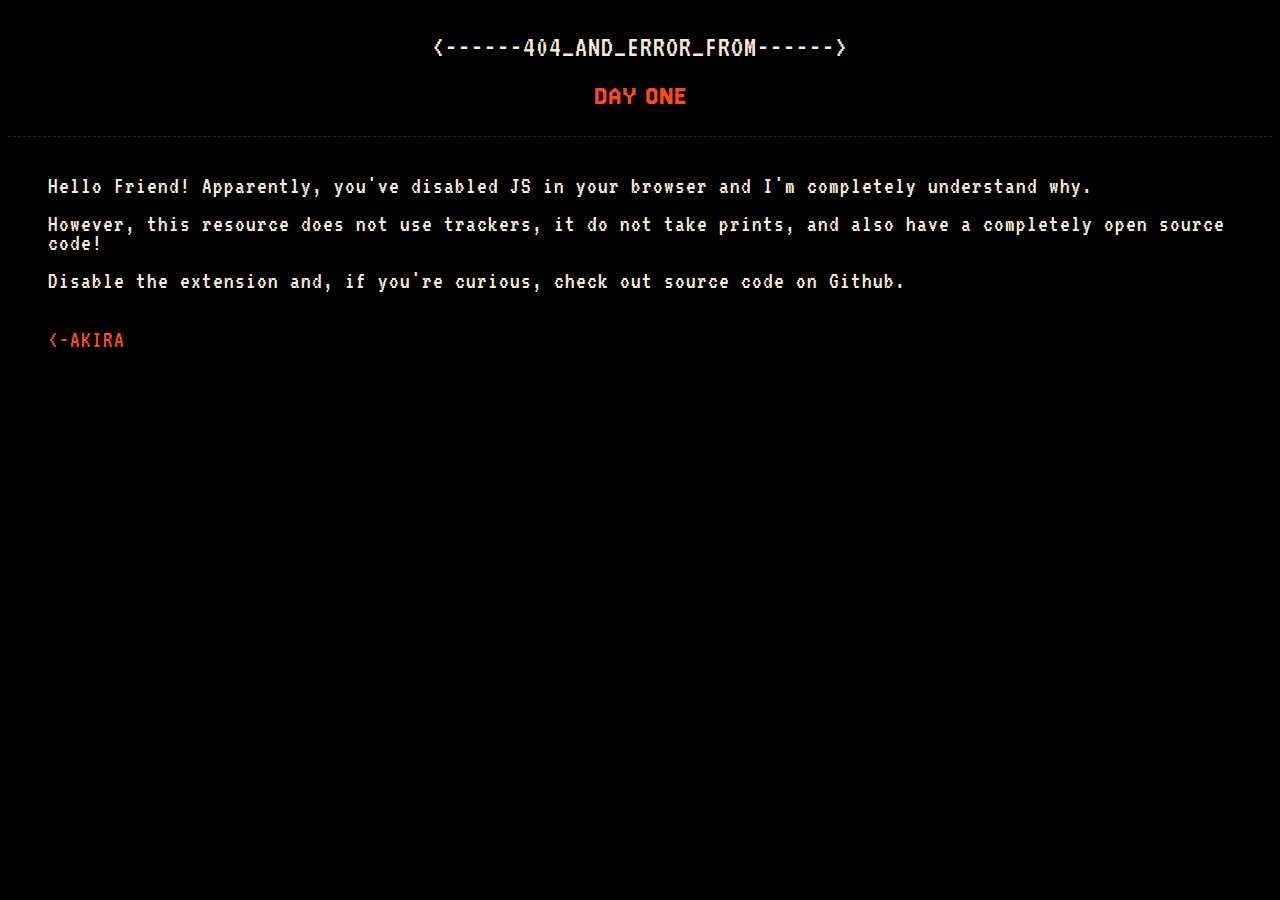
<file: no-js.html>
<!DOCTYPE html>
<html lang="en">
<head>
    <meta charset="UTF-8">
    <meta name="viewport" content="width=device-width, initial-scale=1.0">
    <title>404</title>
    <link rel="icon" type="image/png" sizes="512x512"  href="img/icon_512.png">
    <link rel="icon" type="image/png" sizes="192x192"  href="img/icon_192.png">
    <link rel="icon" type="image/png" sizes="32x32"    href="img/icon_32.png">
    <link rel="stylesheet" type="text/css"             href="assets/css/main.css"/>
</head>
<body>
    <div class="greeting" style="font-size: 30px; border-bottom: 1.5px dashed #272727;">
        <p class="greeting_hlwrld" style="text-align: center;">&lt------404_AND_ERROR_FROM------&gt</p>
        <p class="greeting_hlwrld" style="text-align: center; font-family: 'Jersey 15', sans-serif; color: #FA4C14;">DAY ONE</p>
    </div>
    <div style="padding: 40px; font-size: x-large;">Hello Friend! Apparently, you've disabled JS in your browser and I'm completely understand why.<br><br>However, this resource does not use trackers, it do not take prints, and also have a completely open source code!<br><br>Disable the extension and, if you're curious, check out source code on Github.</div>
    <a href="https://akiralab.tech/" style="font-size: x-large; padding: 40px; text-decoration: none; color: #FA4C14;">&lt-AKIRA</a>
</body>
</html>
</file>
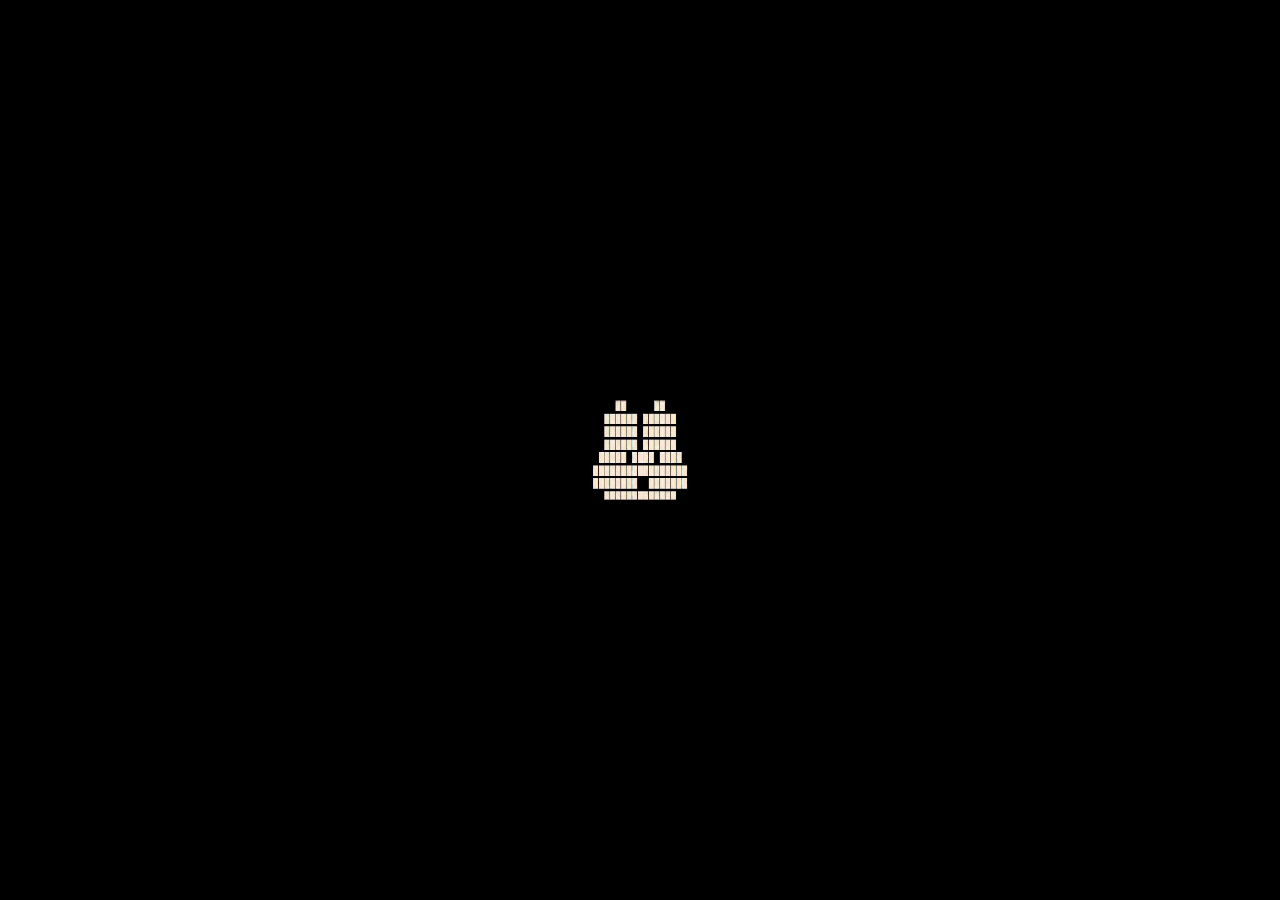
<file: LINKS/MX.html>
<a href="../index.html" style="font-size: x-large; padding: 40px; text-decoration: none; color: #FA4C14;">&lt-AKIRA</a>
<!DOCTYPE html>

<!-- Special thanks to dragonfly and HeronPreston for the wonderful templates and great taste (#FA4C14) :) -->

<html lang="en">
<head>
  <noscript>
    <meta http-equiv="refresh" content="0; url=../no-js.html">
  </noscript>
    <meta charset="UTF-8">
    <meta name="viewport" content="width=device-width, initial-scale=1.0">
    <title>MAIL</title>
    <link rel="icon" type="image/png" sizes="512x512"  href="../img/icon_512.png">
    <link rel="icon" type="image/png" sizes="192x192"  href="../img/icon_192.png">
    <link rel="icon" type="image/png" sizes="32x32"    href="../img/icon_32.png">
    <link rel="stylesheet" type="text/css"             href="../assets/css/main.css"/>
    <link href="../assets/css/style.css" rel="stylesheet">
    <link href="../assets/css/style.css" rel="stylesheet">
    <script async="" src="../assets/js/main.js" defer=""></script>
    <script async="" src="../assets/js/baffle.js" defer=""></script>
    <script async="" src="../assets/js/morph.js" defer=""></script>
</head>

<body>
  <div id="loading-screen">
    <video id="loading-video" autoplay muted playsinline>
      <source src="../img/oswald_gif.mp4" type="video/mp4">
    </video>
  </div>
  
<script>
  const loadingScreen = document.getElementById('loading-screen');
const loadingVideo = document.getElementById('loading-video');

loadingVideo.addEventListener('ended', () => {
  loadingScreen.classList.add('fade-out');
  setTimeout(() => {
    loadingScreen.style.display = 'none';
  }, 1000);
});
</script>

  
  <nav class="navbar">
    <ul class="navbar-nav">
      <span style="color: #FA4C14;font-family:'Jersey 15', sans-serif; font-size: 30px; margin-right: 30px;">AKIRA</span>
      <li><a href="http://akiralab.tech/">2_MAIN_PAGE</a></li>
    </ul>
  </nav>

  

    <header>
        <pre class="headerPreMax"></pre>
<!--$$$$$$$$$$$$$$$$$$$$$$$$$$$$$$$$$ CALVIN S $$$$$$$$$$$$$$$$$$$$$$$$$$$$$$$$$-->
        <pre class="headerPreMin"> 
   _   _  _____ ___    _   
  /_\ | |/ /_ _| _ \  /_\  
 / _ \| ' < | ||   / / _ \ 
/_/ \_\_|\_\___|_|_\/_/ \_\
<p>404_AND_ERROR_FROM<br><span style="font-family: 'Jersey 15', sans-serif; color: #FA4C14;">DAY ONE</span></p>
        </pre>
    </header>

    <div class="PHONE" style="text-align: center; margin: 0 auto; max-width: 80%; padding: 20px;">
      <h2 style="color: #FA4C14;">not available on phones or devices with this resolution</h2>
      <p>we sincerely ask you to switch to the desktop version for full use of the resource</p>
      <p style="float: right; color: #585858;"><img src="../img/icon_32-transformed.png" style="float: right;">&copy;2024 AKIRAHACK</p>
    </div>
    <div class="PC">
    <div id="mainPage">
        <div class="greeting" style="font-size: 30px; text-align: center;">
          <p class="greeting_hlwrld" style="text-align: center;">&lt------SEND_EMAILS_FROM------&gt</p>
          <a href="mailto:akirahack@tuta.io?subject=&body=hello%20friend!" style="font-family: 'Jersey 15', sans-serif; color: #FA4C14;">akirahack@tuta.io</a>
        </div>

        

    <p  style="bottom: 0; right: 0; position: absolute; color: #585858; margin-right: 10px;">&copy;2025 AKIRALAB</p>
</body>
</html>
</file>
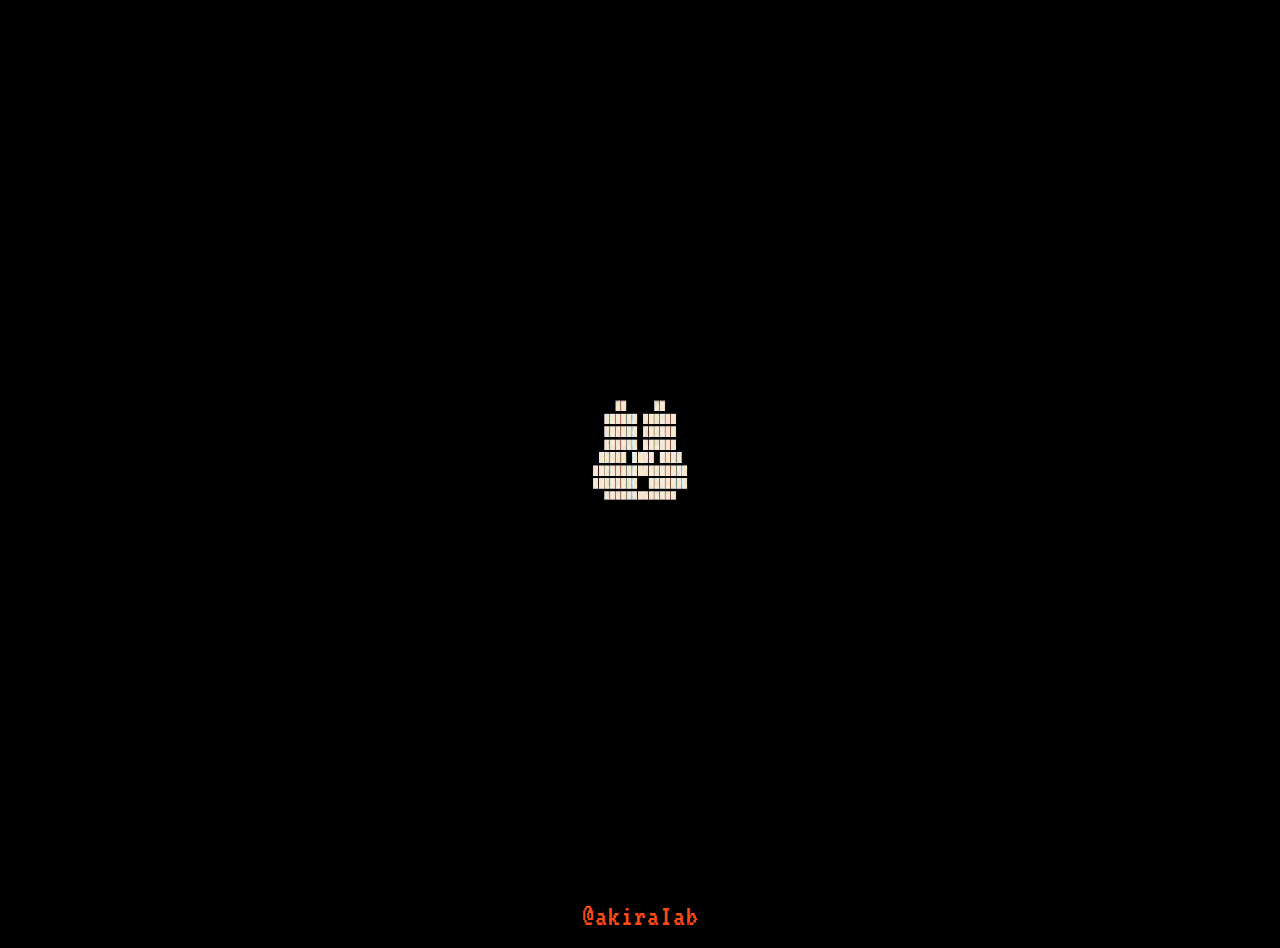
<file: LINKS/TG.html>
<a href="../index.html" style="font-size: x-large; padding: 40px; text-decoration: none; color: #FA4C14;">&lt-AKIRA</a>
<!DOCTYPE html>

<!-- Special thanks to dragonfly and HeronPreston for the wonderful templates and great taste (#FA4C14) :) -->

<html lang="en">
<head>
  <noscript>
    <meta http-equiv="refresh" content="0; url=../no-js.html">
  </noscript>
    <meta charset="UTF-8">
    <meta name="viewport" content="width=device-width, initial-scale=1.0">
    <title>TELEGRAM</title>
    <link rel="icon" type="image/png" sizes="512x512"  href="../img/icon_512.png">
    <link rel="icon" type="image/png" sizes="192x192"  href="../img/icon_192.png">
    <link rel="icon" type="image/png" sizes="32x32"    href="../img/icon_32.png">
    <link rel="stylesheet" type="text/css"             href="../assets/css/main.css"/>
    <link href="../assets/css/style.css" rel="stylesheet">
    <link href="../assets/css/style.css" rel="stylesheet">
    <script async="" src="../assets/js/main.js" defer=""></script>
    <script async="" src="../assets/js/baffle.js" defer=""></script>
    <script async="" src="../assets/js/morph.js" defer=""></script>
</head>

<body>
  <div id="loading-screen">
    <video id="loading-video" autoplay muted playsinline>
      <source src="../img/oswald_gif.mp4" type="video/mp4">
    </video>
  </div>
  
<script>
  const loadingScreen = document.getElementById('loading-screen');
const loadingVideo = document.getElementById('loading-video');

loadingVideo.addEventListener('ended', () => {
  loadingScreen.classList.add('fade-out');
  setTimeout(() => {
    loadingScreen.style.display = 'none';
  }, 1000);
});
</script>

  
  <nav class="navbar">
    <ul class="navbar-nav">
      <span style="color: #FA4C14;font-family:'Jersey 15', sans-serif; font-size: 30px; margin-right: 30px;">AKIRA</span>
      <li><a href="http://akiralab.tech/">2_MAIN_PAGE</a></li>
    </ul>
  </nav>

  

    <header>
        <pre class="headerPreMax"></pre>
<!--$$$$$$$$$$$$$$$$$$$$$$$$$$$$$$$$$ CALVIN S $$$$$$$$$$$$$$$$$$$$$$$$$$$$$$$$$-->
        <pre class="headerPreMin"> 
   _   _  _____ ___    _   
  /_\ | |/ /_ _| _ \  /_\  
 / _ \| ' < | ||   / / _ \ 
/_/ \_\_|\_\___|_|_\/_/ \_\
<p>404_AND_ERROR</p>
        </pre>
    </header>

    <div class="PHONE" style="text-align: center; margin: 0 auto; max-width: 80%; padding: 20px;">
      <h2 style="color: #FA4C14;">not available on phones or devices with this resolution</h2>
      <p>we sincerely ask you to switch to the desktop version for full use of the resource</p>
      <p style="float: right; color: #585858;"><img src="../img/icon_32-transformed.png" style="float: right;">&copy;2024 AKIRAHACK</p>
    </div>
    <div class="PC">
    <div id="mainPage">
    
        <div class="greeting" style="font-size: 30px; text-align: center;">
          <p class="greeting_hlwrld" style="text-align: center;">&lt------CHATTING_IN_TELEGRAM_FROM------&gt</p>
          <p class="greeting_hlwrld" style="text-align: center; font-family: 'Jersey 15', sans-serif; color: #FA4C14;">DAY ONE</p>
          <img src="../img/TGQR.png" style="width: 512px;">
          <p><a href="https://t.me/akiraIab" style="color:#FA4C14;">@akiraIab</a></p>

        </div>

        

        <p  style="bottom: 0; right: 0; position: absolute; color: #585858; margin-right: 10px;">&copy;2025 AKIRALAB</p>
</body>
</html>
</file>
<file: assets/css/main.css>
@import url('https://fonts.googleapis.com/css2?family=VT323&display=swap');
@import url('https://fonts.googleapis.com/css2?family=Jersey+15&display=swap');
@import url('https://fonts.googleapis.com/css2?family=DotGothic16&display=swap');

img, video[src$=".mp4"] {
  pointer-events: none;
}

@media (max-width: 1040px) {
  .PC {
      display: none;
  }
  
}

@media (min-width: 1040px) {
  .PHONE {
      display: none;
  }
  
}

@media (max-width: 1040px){
  .navbar {
    display: none !important;
  }
  
}
/* * {
	-webkit-user-select: none;
	user-select: none;
} */
header {
  padding-top: 50px;
	text-align: center;
  letter-spacing: 1px;
  height:10em;

}

::selection {
  background-color: #FA4C14;
  color: black
  }


#loading-screen {
  position: fixed;
  top: 0;
  left: 0;
  width: 100%;
  height: 100%;
  background-color: #000;
  display: flex;
  justify-content: center;
  align-items: center;
  z-index: 1000;
  transition: opacity 1s;
}
#loading-video {
  width: 100px; /* reduced width */
  height: 100px; /* reduced height */
  border-radius: 10px;
  box-shadow: 0 0 10px rgba(0, 0, 0, 0.5);
}

body {
	font-size: 1em;
	font-family: 'VT323', monospace;
	color: antiquewhite;
	line-height: var(--line-height);
	background-color: black;
	--line-height: 19px;
  overflow-x: hidden;
  letter-spacing: 1px;
}




#mainPage {
    width: 100%;

	}
    #greeting {
      margin:0 auto;
      letter-spacing: 1px;
      margin-bottom: 15px;
      font-family: 'VT323', monospace;
      font-size:x-large;
      flex-wrap: wrap;
         }
         
#greeting-mobile {
  display: none;
}

@media only screen and (max-width: 961px) {
  #greeting-desktop {
    display: none;
  }
  #greeting-mobile {
    display: block !important;
  }
}

 
@-webkit-keyframes spinning {
    0%   { transform:rotate(0deg) }
    100% { transform:rotate(360deg) }
  }



.activity {
  width:20px;
  text-align:center;
}

.spinning {
  animation: spinning steps(8, end) 2s infinite;
}


.project_companies {
  height: 200px;
  width: 150px;
  overflow: hidden;
}

.project_companies_words {
  text-align: center;
  display: flex;
  flex-direction: column;
  animation: move 55s steps(50) infinite;
}

.project_companies_words span {
  margin-bottom: 5px;
}

body::-webkit-scrollbar {
  display: none;
}

canvas {
  display: block;
  width: 100%;
  height: 100%;
  margin: 0 auto;
  image-rendering: pixelated;
}




.navbar {
  position: fixed; 
  top: 0;
  left: 0;
  width: 100%; 
  background-color: black; 
  padding: 5px; 
  display: flex; 
  justify-content: space-between; 
  align-items: center; 
  z-index: 999;
}

.navbar-nav {
  list-style: none; 
  margin: 0;
  padding: 0;
  display: flex; 
}

.navbar-nav li {
  margin-right: 30px;
  margin-left: 10px;
  font-size: large;
}

.navbar-nav a {
  color: antiquewhite; 
  text-decoration: none; 
  transition: color 0.2s ease; 
}

.navbar-nav a:hover {
  color: #FA4C14; 
}



.button-container  {
  display: flex;
  justify-content: space-around;
  align-items: center;
  padding: 20px;
  margin: 40px;
}

.big-button {
  max-width: 50%;
  font-family: 'VT323', monospace;
  color: antiquewhite;
  background-color: #121212;
  font-size: xx-large;
  padding: 20px 40px;
  border: 2px solid transparent;
  border-radius: 5px;
  cursor: pointer;
  margin: 0 10px;
  flex: 1;
  transition: background-color 0.5s cubic-bezier(0.4, 0, 0.2, 1), 
                color 0.5s cubic-bezier(0.4, 0, 0.2, 1), 
                transform 0.5s cubic-bezier(0.4, 0, 0.2, 1);
}

.big-button:hover {
    background-color: #FA4C14;
    color: black;
    transform: scale(1.01); 
}


.parallax-container {
  width: 100%;
  height: 1200px; 
  overflow: hidden;
  position: relative;
  background-color: #FA4C14;
}

.parallax-image {
  position: absolute;
  bottom: 0; 
  left: 0;
  width: 100%;
  height: 100%;
  object-fit: cover;
}





.oswald-container {
  display: flex;
  align-items: center;
  padding: 20px;
  margin-top: 100px;
  width: 40%;
}

.oswald-gif-wrap {
  width: 90px; 
  height: 90px; 
  margin-right: 20px;
}

.oswald-gif-wrap img {
  width: 100%;
  height: 100%;
  border-radius: 10px;
}

.oswald-text-block {
  flex: 1; 
}

.oswald-text-block h2 {
  margin-top: 0;
  font-size: xx-large;
  color: #FA4C14;
}

.oswald-text-block p {
  font-size: x-large;
  color: antiquewhite;
}


.full-width-block {
  width: 100%;
  text-align: center;
}

.full-width-block img {
  width: 20%; 
}

.text-block {
  left: 0;
  width: 100%;
  text-align: center;
}

.left-aligned {
  text-align: left;
  margin-left: 35%;
  font-size: xx-large;
  color: #FA4C14;
}

.right-aligned {
  text-align: right;
  margin-right: 35%;
  font-size: x-large;
}




















#greetingPhone {
  border: 1px dashed #585858;
  margin:0 auto;
  max-width: 95%;
  letter-spacing: 1px;
  margin-bottom: 15px;
  font-family: 'VT323', monospace;
  font-size: large;
     }




    .headerPreMin {
        font-family: 'VT323', monospace;
    }


    @media (max-width: 960px) {
        .headerPreMax {
            display: none;
        }
        
    }

    @media (min-width: 961px) {
        .headerPreMin {
            display: none;
        }
        
    }

::-webkit-scrollbar {
  width: 0;
  height: 0;
}

html {
  overflow-y: scroll;
  scrollbar-width: none;
}

body {
  -ms-overflow-style: none;
}

.pre {
  overflow: auto;
  -webkit-overflow-scrolling: touch;
  -ms-overflow-style: none;
  overflow-y: scroll;
  scrollbar-width: none;
}

.pre::-webkit-scrollbar {
  width: 0;
  height: 0;
}




.main_inf {
  max-width: 600px;
  width: 85%;
  margin: 0 auto;
  display: flex;
  justify-content: space-between;
  align-items: center;
  padding: 10px;
  margin-top: 50px;
  border: 2px dashed #272727;
  border-radius: 5px;
}

.text_main_inf {
  margin-left: 5px;
  line-height: 25px;
  font-size: x-large;
}


svg {
  width: 100%;
}

svg path {
  cursor: pointer;
  transition: fill 0.5s cubic-bezier(0.4, 0, 0.2, 1), 
  color 0.5s cubic-bezier(0.4, 0, 0.2, 1), 
  transform 0.5s cubic-bezier(0.4, 0, 0.2, 1);
}
  
.Norway,.Japan,.Russia,.Canada,.Azerbaijan,.ENG,.Philippines,.France,#BA,#CZ,#FI,#GE,#DE,#BY,#ES,#QA,#SA,#IQ,#CU{
  fill: #FA4C14;
}

svg path:hover {
  fill: #FA4C14;
}

.country-name-block {
  display: none;
  position: absolute;
  background-color: #272727;
  padding: 10px;
  border: 1px solid #FA4C14;
  pointer-events: none; /* add this to prevent the tooltip from interfering with mouse events */
}

#loading-screen {
  transition: opacity 1s;
}

#loading-screen.fade-out {
  opacity: 0;
  pointer-events: none;
}



.gridblock {
  display: grid;
  grid-template-columns: repeat(9, 1fr);
  grid-template-rows: repeat(9, 1fr);
    
  width: 26vmin;
  height: 10vmin;

  .gridblockspan {
    --rotate: -10deg;
    
    display: block;
    width: 0.2vmin;
    height: 2vmin;
    
    background-color: #272727;
    
    will-change: transform;
    transform: rotate(var(--rotate));
  }
}


.spinning {
  animation: spinning steps(8, end) 2s infinite;
}

@-webkit-keyframes spinning {
  0%   { transform:rotate(0deg) }
  100% { transform:rotate(360deg) }
}

.pipes .inner, .blocks .inner, .blocks-gaps {
animation: progress-bar-width 30s infinite;
overflow:hidden;
animation-timing-function:linear;
}

.orangebox ::selection {
  background-color: black;
  color:#FA4C14;
  }
 
.parallax-container ::selection {
  background-color: black;
  color:#FA4C14;
  }


.skillsholderbig {
  width: 1200px;
  background-color: #FA4C14;
  color: #000;
  border-radius: 10px;
  margin: 0 auto;
}

.skillsholderbig ::selection {
  background-color: black;
  color:#FA4C14;
  }


  .skillsholderbig1 {
    width: 1200px;
    background-color: #FA4C14;
    color: #000;
    border-radius: 10px;
    margin: 0 auto;
    position: relative;
  
  }
  
  .skillsholderbig1 ::selection {
    background-color: black;
    color:#FA4C14;
    }














    .separatorPre {
      font-family: 'DotGothic16', sans-serif;
    }
</file>
<file: assets/css/style.css>
.section--intro {
  position: relative;
  display: flex;
  justify-content: center;
  align-items: flex-start;
  height: 100vh;
}
.section--intro .city {
  position: absolute;
  top: 0;
  left: 0;
  width: 100%;
  height: 100%;
}


[data-typewriter] span {
  visibility: hidden;
}
[data-typewriter] span.active {
  background: var(--foreground);
  color: var(--background);
}

.text-glitch:before,
.text-glitch:after {
    content: attr(data-text);
    position: absolute;
    left: 0;
    width: 100%;
    height: 100%;
}

:root {
  --h1: 5rem;
}

h1,
.h1{
    font-size: var(--h1);
    font-weight: 400;
    line-height: 0.85em;
    text-transform: uppercase;
}

.section--intro h1 {
  pointer-events: none;
  position: absolute;
  text-align: center;
  top: 14%;
  margin-bottom: 0;
  transform: translate(0, -50%);
}
</file>
